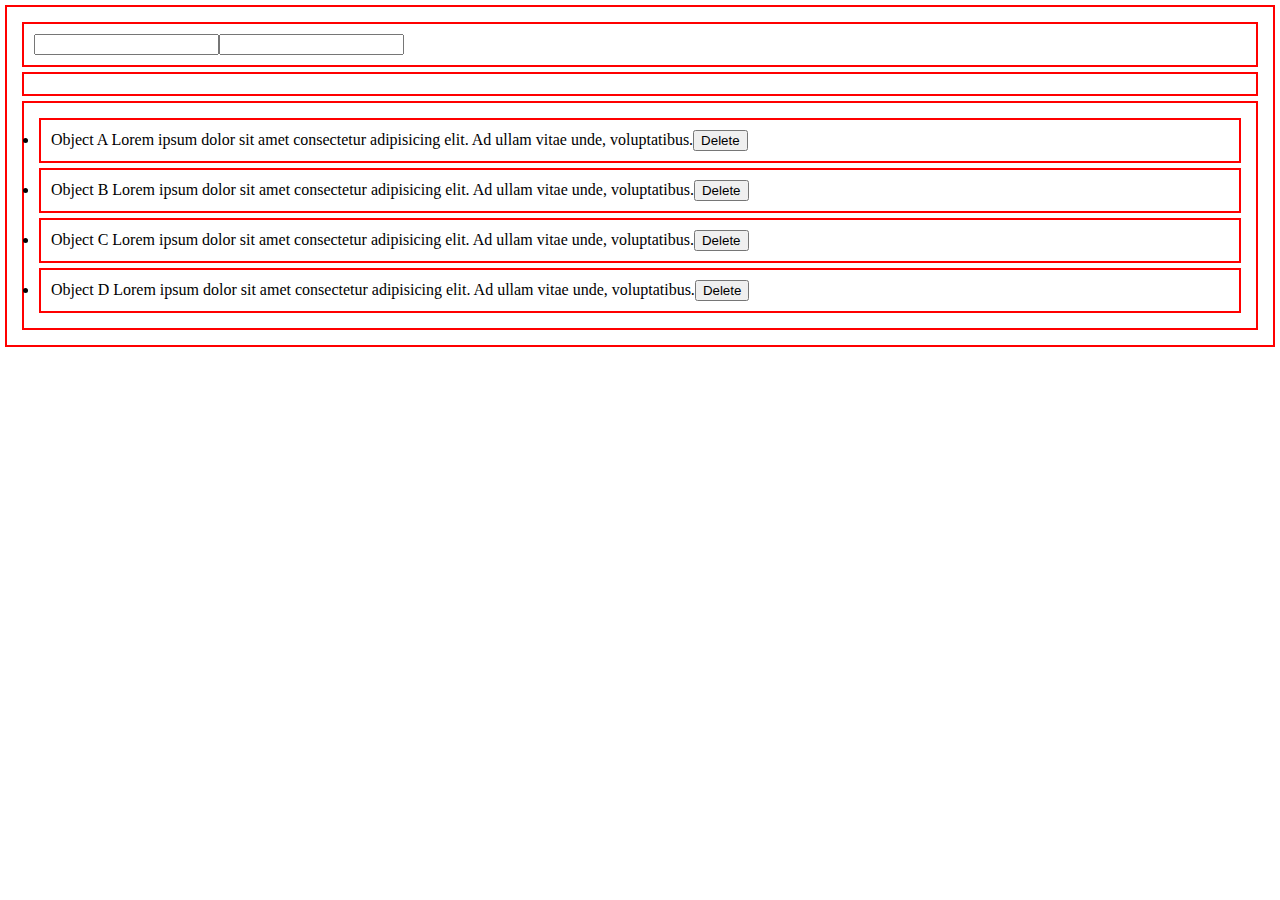
<file: index.html>
<!DOCTYPE html>
<html lang="en">
  <head>
    <meta charset="UTF-8" />
    <meta name="viewport" content="width=device-width, initial-scale=1.0" />
    <title>fcLesson16_DOM</title>
    <link rel="stylesheet" href="./assets/css/reset.css" />
    <link rel="stylesheet" href="./assets/css/style.css" />
    <script defer src="./assets/js/domConstructor.js"></script>
    <script defer src="./assets/js/index.js"></script>
  </head>
  <body>
  </body>
</html>
</file>
<file: assets/css/style.css>
ul, li, div,form {    
    border: 2px solid red;
    padding: 10px;
    margin: 5px;
}


.www {
    background-color: blueviolet;
}
</file>
